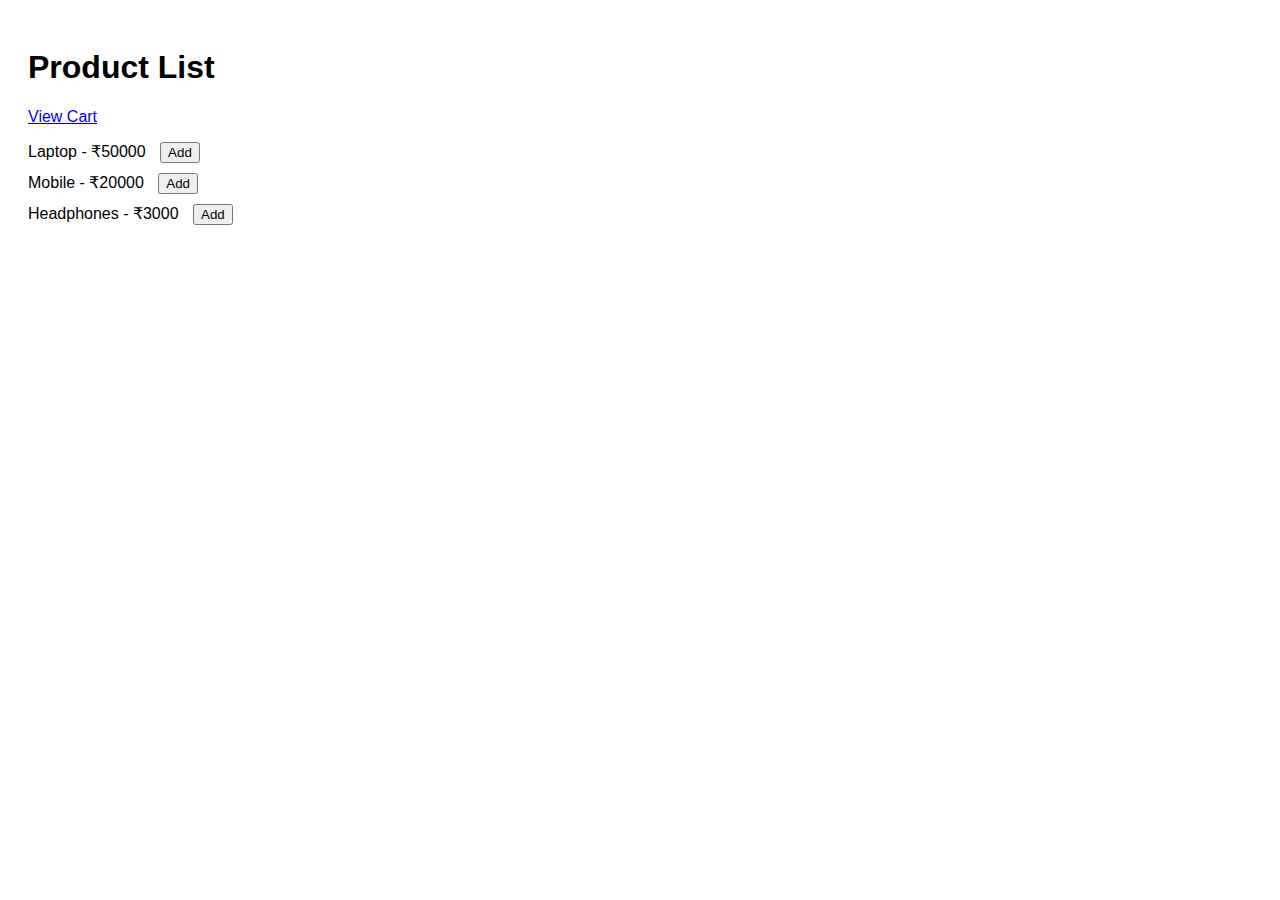
<file: index.html>
<!DOCTYPE html>
<html>
<head>
  <title>E-Commerce</title>
  <link rel="stylesheet" href="style.css">
</head>
<body>

<h1>Product List</h1>
<a href="cart.html">View Cart</a>

<ul id="productList"></ul>

<script src="products.js"></script>
</body>
</html>
</file>
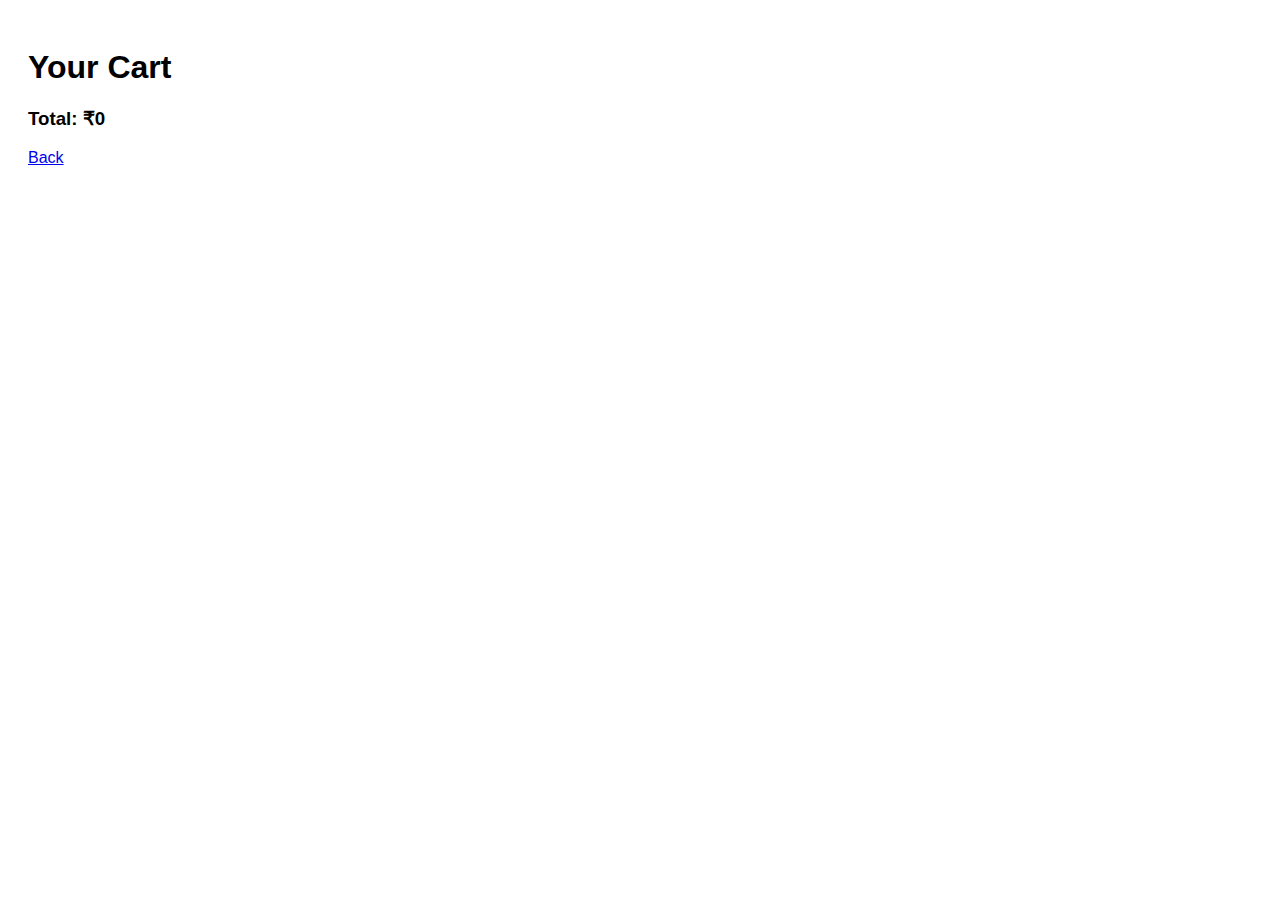
<file: cart.html>
<!DOCTYPE html>
<html>
<head>
  <title>Cart</title>
  <link rel="stylesheet" href="style.css">
</head>
<body>

<h1>Your Cart</h1>
<ul id="cartItems"></ul>
<h3 id="total"></h3>

<a href="index.html">Back</a>

<script src="cart.js"></script>
</body>
</html>
</file>
<file: style.css>
body {
  font-family: Arial;
  padding: 20px;
}

ul {
  list-style: none;
  padding: 0;
}

li {
  margin: 10px 0;
}

button {
  margin-left: 10px;
}
</file>
